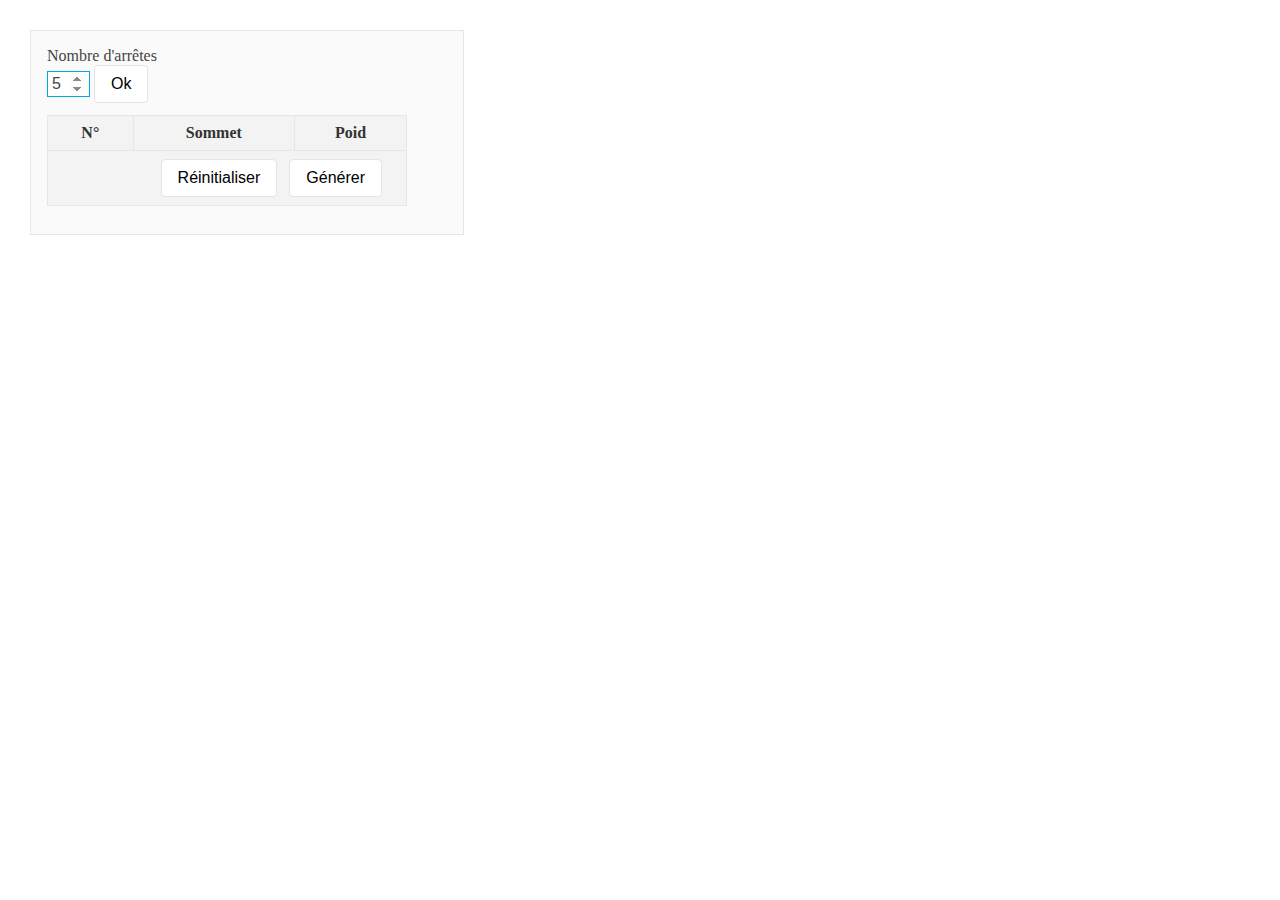
<file: index.html>
<!doctype html>
<html lang="fr">
<head>
	<meta charset="utf-8">
	<title>DIJKSTRA</title>
	<link rel="stylesheet" href="css/style.css">
	<script src="js/jquery-1.5.2.min.js"></script>
	<script src="js/raphael-min.js"></script>
  	<script src="js/functions.js"></script>
  	<script src="js/dAnimation.js"></script>
  	<script src="js/dCanvas.js"></script>
  	<script src="js/dGraph.js"></script>
  	<script src="js/dDijkstra.js"></script>
  	<script src="js/dUserInput.js"></script>
  	<script src="js/main.js"></script>
</head>
<body>
<div id="container">
	
	<noscript>Your browser does not support JavaScript !</noscript>

	<div id="forms">
		
		<form method="post" action="#" id="edges_form">
			<label for="edges_count">Nombre d'arrêtes</label>
			<input type="number" name="edges_count" id="edges_count" min="0" max="50" value="5" autofocus>
			<input type="button" value="Ok" id="edges_form_button">
		</form>
		
		<form method="post" action="#" id="summits_form">
			<table>
				<thead>
					<th>N°</th>
					<th>Sommet</th>
					<th>Poid</th>
				</thead>
				<tbody></tbody>
				<tfoot>
					<td colspan="3">
						<input type="button" id="generate" value="Générer">
						<input type="button" id="reset" value="Réinitialiser">
					</td>
				</tfoot>
			</table>
		</form>
	
	</div>
	
	<div id="graph"></div>
	
</div>
</body>
</html>
</file>
<file: css/style.css>
* { margin:0; padding:0; }

body {
	height: 99%;
	width: 99%;
}

#container {
	margin: 30px;
	height: 99%;
	width: 99%;
}

/* Forms */
form {
	display: block;
	clear: both;

	width: 90%;
	margin-bottom: 10px;
}
fieldset {
	padding: 2em;
	margin: 0 0 1em 0;
	border: 1px solid #e6e6e6;
	background: #f3f3f3;
}
legend {
	padding: .5em 1em;
	border: 1px solid #e6e6e6;
	background: #fff;
	font-size: 22px;
}
label {
	display: block;
	padding: 0 1em 0 0;
	color: #454545;
	font-weight: normal;
}
input, textarea, button {
	font-family: Helvetica, Arial, sans-serif;
	padding: 2px 4px;
	border: 1px solid #e5e5e5;
	color: #454545;
	font-size: 1em;
	line-height: 1.25em;
}
input[type=text], input[type=password], input[type=submit], textarea {
	clear: both;
	display: block;
	padding: .25em .5em;
}
input[type=text], input[type=password], textarea {
	width: 20%;
	max-width: 950px;
	margin: .5em 0 1em 0;
	padding:.5em;
}
input[type=submit], input[type=button], input[type=reset], input[type=file], button {
	-moz-border-radius: 4px;
	-webkit-border-radius: 4px;
	border-radius: 4px;
	padding: .5em 1em;
	margin: 0 .75em 0 0;
	background-color: white;
	color: black !important;
	border: 1px solid #e5e5e5 !important;
	cursor: pointer;
}
select {
	clear: both;
	display: block;
	margin: .5em 0 1em 0;
}
div.checkbox {
	clear: both;
	padding: 1em 0;
}
.checkbox label {
	display: inline;
}
input[type=submit] {
	margin: 1em inherit;
	border: none;
	color: #000;
	font-size: 16px;
	font-weight: bold;
}
input[type=text]:focus,
input[type=number]:focus,
select:focus {
	border-color: #00a8e6;
	outline: none;
}
/* Table */
table {
	clear: both;
	width: 100%;
	border-collapse: collapse;
	border-spacing: 0;
	border: 1px solid #e6e6e6;
	background: #fafafa;
	margin: 12px 0;
}
td, th {
	padding: .25em 1em;
	border: 1px solid #e6e6e6;
	vertical-align: middle;
	text-align: left;
	font-weight: normal;
	color: #666;
	font-size: 0.85em;
}
tr:nth-child(even) {
	background: #fff;
}
thead th, tfoot td {
	background: #f3f3f3;
	color: #333;
	text-align: left;
	font-size: 1em;
	font-weight: bold;
	padding: .5em .75em;
}

/* Custom */
tfoot input {
	float: right;
}
thead th, td {
	text-align: center;
}
#forms {
	float: left;
	width: 400px;
	margin-right: 10px;
	background: #fafafa;
	padding: 1em;
	border: 1px solid #e6e6e6;
}
#graph {
	display: none;
	border: 1px solid #e6e6e6;
	float: left;
	width: 600px;
	min-height: 200px;
	padding: 1em;
}
</file>
